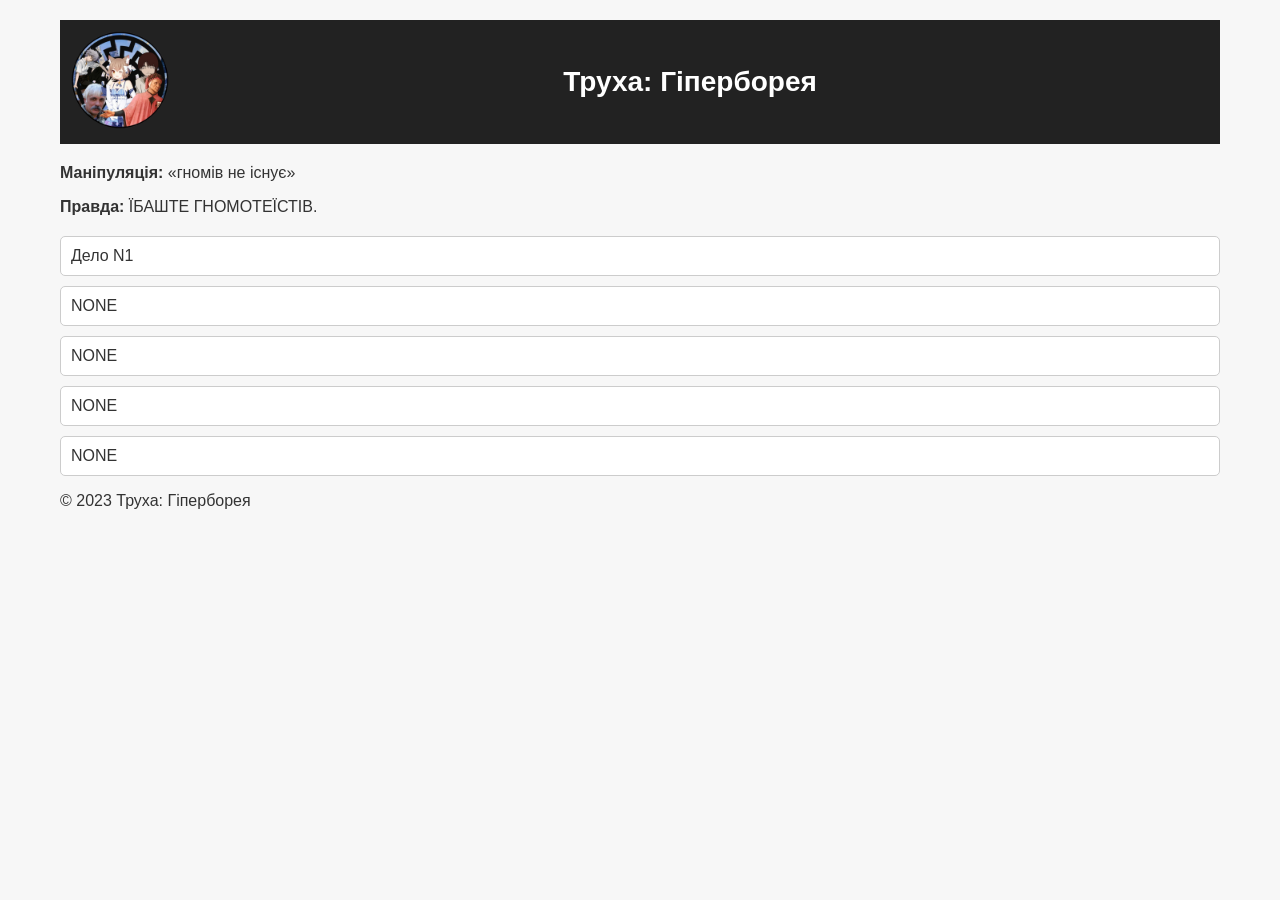
<file: index.html>
<!DOCTYPE html>
<html lang="en">
  <head>
    <meta charset="utf-8">
    <title>Труха: Гіперборея</title>
    <link rel="stylesheet" href="./style.css">
    <link rel="icon" href="./assets/img/favicon.ico" type="image/x-icon">
  </head>
  <body>
    <div class="wrapper">
      <header>
        <div class="logo-wrapper"><img id="header-logo" src="./assets/img/main-logo.png" alt="logo"></div>
        <div class="h-wrapper"><h1>Труха: Гіперборея</h1></div>
      </header>
      <main>
        <div class="description">
          <p><b>Маніпуляція: </b>«гномів не існує»</p>
          <p><b>Правда: </b>ЇБАШТЕ ГНОМОТЕЇСТІВ.</p>
        </div>
        <div class="articles">
          <ul>
            <li><a href="./article1.html">Дело N1</a></li>
            <li><a href="#">NONE</a></li>
            <li><a href="#">NONE</a></li>
            <li><a href="#">NONE</a></li>
            <li><a href="#">NONE</a></li>
          </ul>
        </div>
      </main>
      <footer>
        <p>&copy; 2023 Труха: Гіперборея</p>
      </footer>
    </div>
    <script src="script.js"></script>
  </body>
</html>
</file>
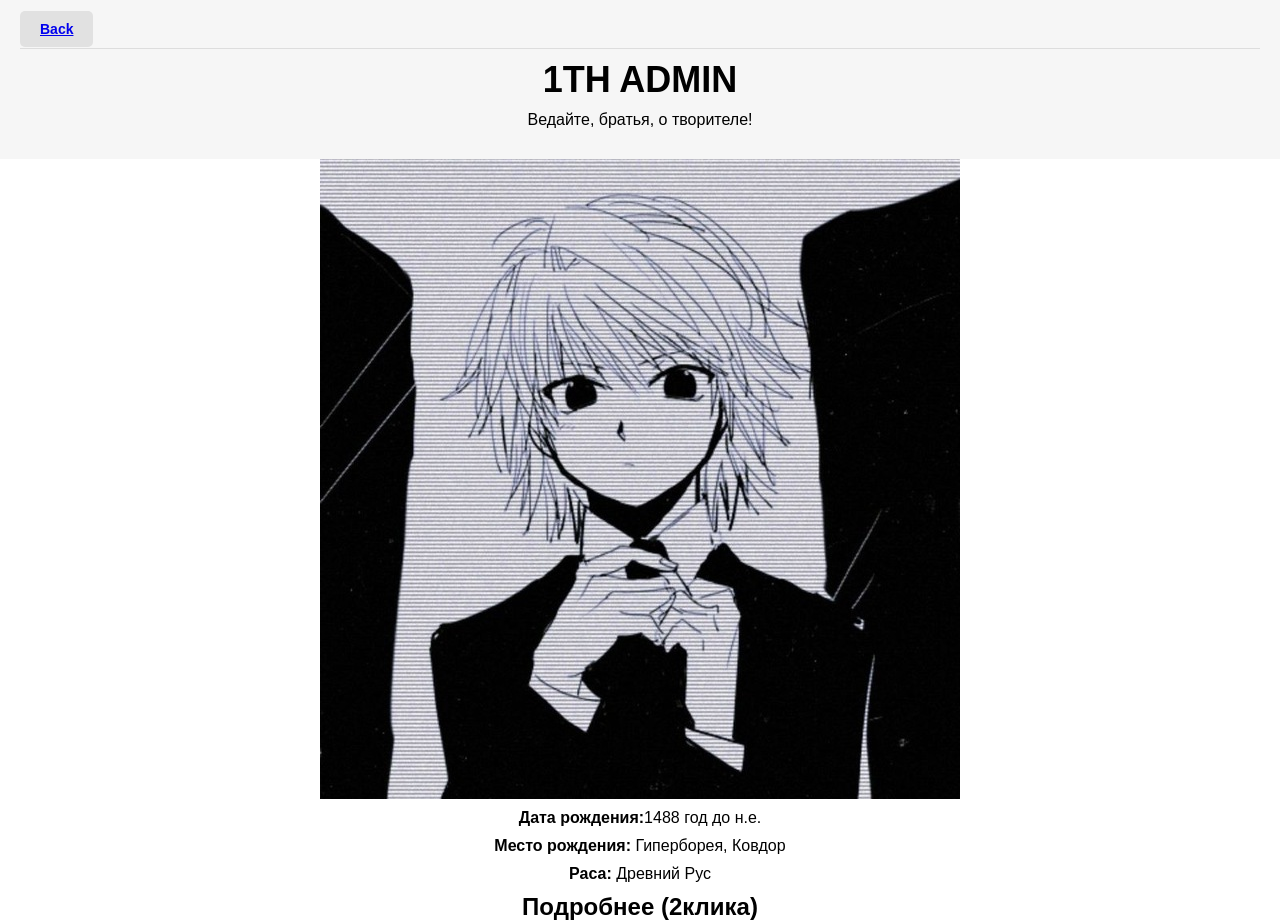
<file: article1.html>
<!DOCTYPE html>
<html lang="en">
<head>
  <meta charset="UTF-8">
  <title>My Site</title>
  <link rel="stylesheet" href="./article1style.css">
</head>
<body>
  <header>
    <a class="btn" href="./index.html">Back</a>
    <hr>
    <h1 align="center">1TH ADMIN</h1>
    <p align="center">Ведайте, братья, о творителе!</p>
  </header>
  <main>
    <img align="center" src="pavlo.jpg" alt="Image">
    <ul>
      <li align="center"><strong>Дата рождения:</strong>1488 год до н.е.</li>
      <li align="center"><strong>Место рождения:</strong> Гиперборея, Ковдор</li>
      <li align="center"><strong>Раса:</strong> Древний Рус</li>
    </ul>
    <section class="accordion">
      <h2 align="center" class="accordion-title">Подробнее (2клика)</h2>
      <div class="accordion-content">
        <p class="line">«ТРУХА-ГИПЕРБОРЕЯ-ШАМБАЛА»
         © Великий Первый</p>
         <p class="line">Создал Труху Гипеоборею от скуки, но с мотивом воздродить Великую Гиперборею, дабы освободить этот бренный мир от вражеских Рептилий...</p>
      </div>
      <!-- <h2 class="accordion-title">Заголовок блока 2</h2>
      <div class="accordion-content">
        <p>Содержимое блока 2</p>
      </div>
      <h2 class="accordion-title">Заголовок блока 3</h2>
      <div class="accordion-content">
        <p>Содержимое блока 3</p>
      </div> -->
    </section>
  </main>
  <script src="./scriptarticle1.js"></script>
</body>
</html>
</file>
<file: style.css>
/* Стили для настольных компьютеров */
.header {
  background-color: grey;
  height: 100px;
  width: 100%;
}

* {
  box-sizing: border-box;
}

body {
  margin: 0;
  font-family: sans-serif;
  color: #333;
  background-color: #f7f7f7;
}

.wrapper {
  max-width: 1200px;
  margin: 0 auto;
  padding: 20px;
}

header {
  background-color: #222;
  color: #fff;
  padding: 10px;
  display: flex;
}

header h1 {
  margin: 0;
  font-size: 28px;
}

.description {
  margin: 20px 0;
}

.articles {
  margin: 0 auto;
}

.articles ul {
  list-style: none;
  padding: 0;
  margin: 0;
}

.articles li {
  margin-bottom: 10px;
}

.articles a {
  display: block;
  padding: 10px;
  border: 1px solid #ccc;
  background-color: #fff;
  color: #333;
  text-decoration: none;
  border-radius: 5px;
}

.articles a:hover {
  background-color: #f1f1f1;
}

#header-logo {
  height: 100px;
}

.h-wrapper {
  display: flex;
  width: 100%;
  justify-content: center;
  align-items: center;
}
</file>
<file: article1style.css>
body {
  margin: 0;
  padding: 0;
  font-family: Arial, sans-serif;
  font-size: 16px;
}

header {
  background-color: #f6f6f6;
  padding: 20px;
}

.btn {
  background-color: #e1e1e1;
  border: none;
  padding: 10px 20px;
  font-size: 14px;
  font-weight: bold;
  border-radius: 5px;
  cursor: pointer;
}

hr {
  border: none;
  border-top: 1px solid #ddd;
  margin: 10px 0;
}

h1 {
  margin: 0;
  font-size: 36px;
  font-weight: bold;
}

p {
  margin: 10px 0;
}

img {
  max-width: 100%;
  height: auto;  
  display: block;
  margin: 0 auto;
}

ul {
  list-style: none;
  margin: 0;
  padding: 0;
  font-size: 16px;
}

li {
  margin: 10px 0;
}

.accordion-title {
  margin: 0;
  font-size: 24px;
  font-weight: bold;
  cursor: pointer;
}

.accordion-content {
  max-height: 0;
  overflow: hidden;
  transition: max-height 0.3s ease-out;
}

.line { 
    border-left: 2px solid #ccc; /* Параметры линии */ 
    margin-left: 20px; /* Отступ слева */
    padding-left: 10px; /* Расстояние от линии до текста */ 
   }
</file>
